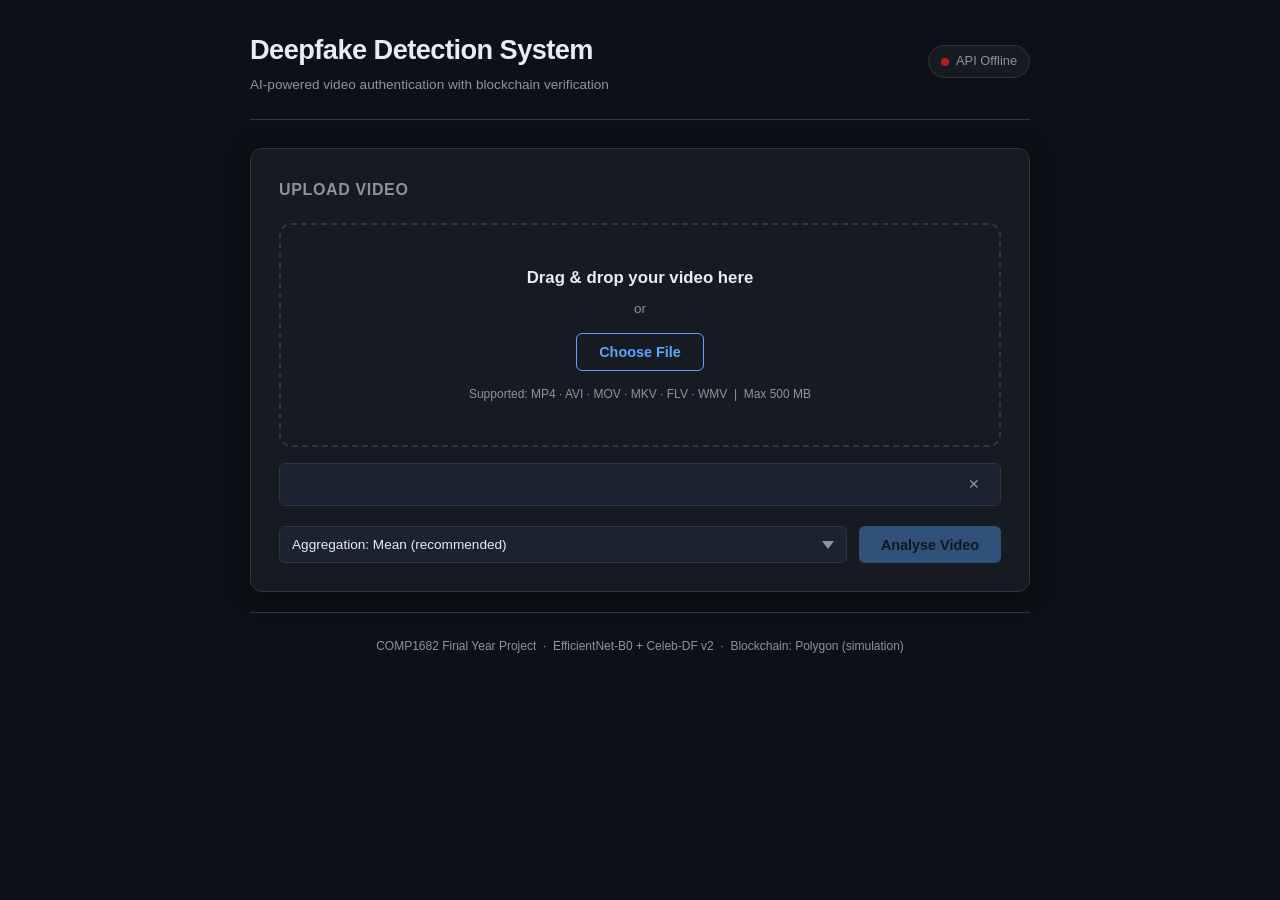
<file: frontend/index.html>
<!DOCTYPE html>
<html lang="en">
<head>
  <meta charset="UTF-8">
  <meta name="viewport" content="width=device-width, initial-scale=1.0">
  <title>Deepfake Detection System</title>
  <link rel="stylesheet" href="style.css">
</head>
<body>

  <div class="container">

    <!-- ── Header ─────────────────────────────────────────────── -->
    <header class="site-header">
      <div class="header-inner">
        <div class="logo-area">
          <div>
            <h1>Deepfake Detection System</h1>
            <p class="tagline">AI-powered video authentication with blockchain verification</p>
          </div>
        </div>
        <div class="api-badge" id="apiBadge" aria-live="polite">
          <span class="badge-dot" id="badgeDot"></span>
          <span id="apiStatus">Connecting…</span>
        </div>
      </div>
    </header>

    <main>

      <!-- ── Upload card ─────────────────────────────────────── -->
      <section id="uploadSection" class="card" aria-label="Video upload">
        <h2 class="card-title">Upload Video</h2>

        <div class="upload-area" id="uploadArea" tabindex="0"
             role="button" aria-label="Drag and drop video, or click to browse">
          <p class="upload-primary">Drag &amp; drop your video here</p>
          <p class="upload-secondary">or</p>
          <button class="btn btn-outline" id="browseBtn" type="button">Choose File</button>
          <input type="file" id="fileInput"
                 accept=".mp4,.avi,.mov,.mkv,.flv,.wmv" hidden
                 aria-label="Video file input">
          <p class="upload-formats">Supported: MP4 · AVI · MOV · MKV · FLV · WMV &nbsp;|&nbsp; Max 500 MB</p>
        </div>

        <div class="selected-file" id="selectedFile" hidden>
          <span class="file-name" id="fileName"></span>
          <span class="file-size" id="fileSize"></span>
          <button class="btn-icon" id="clearFileBtn" type="button"
                  aria-label="Remove selected file">✕</button>
        </div>

        <div class="upload-actions">
          <select id="aggregationSelect" class="select-input"
                  aria-label="Aggregation method">
            <option value="mean">Aggregation: Mean (recommended)</option>
            <option value="max">Aggregation: Max</option>
            <option value="median">Aggregation: Median</option>
            <option value="weighted">Aggregation: Weighted</option>
          </select>
          <button class="btn btn-primary" id="analyseBtn" type="button" disabled>
            Analyse Video
          </button>
        </div>
      </section>

      <!-- ── Loading card ────────────────────────────────────── -->
      <section id="loadingSection" class="card" hidden aria-live="polite" aria-label="Processing">
        <div class="loading-inner">
          <div class="spinner" role="status">
            <div class="spinner-ring"></div>
          </div>
          <h2>Analysing video…</h2>
          <p class="loading-sub">Extracting frames · Detecting faces · Running classifier</p>
          <div class="elapsed-bar">
            <span class="elapsed-label">Elapsed:</span>
            <span class="elapsed-time" id="elapsedTime">0s</span>
          </div>
        </div>
      </section>

      <!-- ── Results card ────────────────────────────────────── -->
      <section id="resultsSection" class="card" hidden aria-label="Detection results">

        <div class="result-verdict" id="resultVerdict">
          <span class="verdict-label" id="verdictLabel"></span>
        </div>

        <div class="confidence-bar-wrap">
          <div class="confidence-labels">
            <span>REAL</span>
            <span>FAKE</span>
          </div>
          <div class="confidence-track" role="progressbar"
               aria-label="Fake probability"
               aria-valuemin="0" aria-valuemax="100" id="confTrack">
            <div class="confidence-fill" id="confidenceFill"></div>
            <div class="confidence-thumb" id="confidenceThumb"></div>
          </div>
          <div class="confidence-pct" id="confidencePct"></div>
        </div>

        <div class="result-grid">
          <div class="result-item">
            <span class="ri-label">Filename</span>
            <span class="ri-value" id="riFilename"></span>
          </div>
          <div class="result-item">
            <span class="ri-label">Frames analysed</span>
            <span class="ri-value" id="riFrames"></span>
          </div>
          <div class="result-item">
            <span class="ri-label">Faces detected</span>
            <span class="ri-value" id="riFaces"></span>
          </div>
          <div class="result-item">
            <span class="ri-label">Processing time</span>
            <span class="ri-value" id="riTime"></span>
          </div>
          <div class="result-item result-item--full">
            <span class="ri-label">SHA-256 hash
              <button class="btn-copy" id="copyHashBtn" type="button"
                      aria-label="Copy hash to clipboard">Copy</button>
            </span>
            <code class="ri-hash" id="riHash"></code>
          </div>
        </div>

        <!-- Blockchain section -->
        <div class="blockchain-section" id="blockchainSection">
          <h3 class="bc-title">Blockchain Verification</h3>
          <p class="bc-desc">Register this file's hash on the blockchain to prove it existed
            in this exact state. Anyone can later verify the file hasn't been tampered with.</p>
          <div class="bc-actions">
            <button class="btn btn-outline" id="registerBtn" type="button">Register on Blockchain</button>
            <button class="btn btn-ghost" id="verifyBtn" type="button">Verify Existing Hash</button>
          </div>
          <div class="bc-result" id="bcResult" hidden></div>
        </div>

        <div class="result-actions">
          <button class="btn btn-primary" id="newUploadBtn" type="button">
            Analyse Another Video
          </button>
        </div>
      </section>

      <!-- ── Error card ──────────────────────────────────────── -->
      <section id="errorSection" class="card card--error" hidden aria-live="assertive">
        <div class="error-inner">
          <p class="error-message" id="errorMessage"></p>
          <button class="btn btn-primary" id="retryBtn" type="button">Try Again</button>
        </div>
      </section>

    </main>

    <!-- ── Footer ─────────────────────────────────────────────── -->
    <footer class="site-footer">
      <p>
        COMP1682 Final Year Project &nbsp;·&nbsp;
        EfficientNet-B0 + Celeb-DF v2 &nbsp;·&nbsp;
        Blockchain: Polygon (simulation)
      </p>
    </footer>

  </div><!-- .container -->

  <script src="script.js"></script>
</body>
</html>
</file>
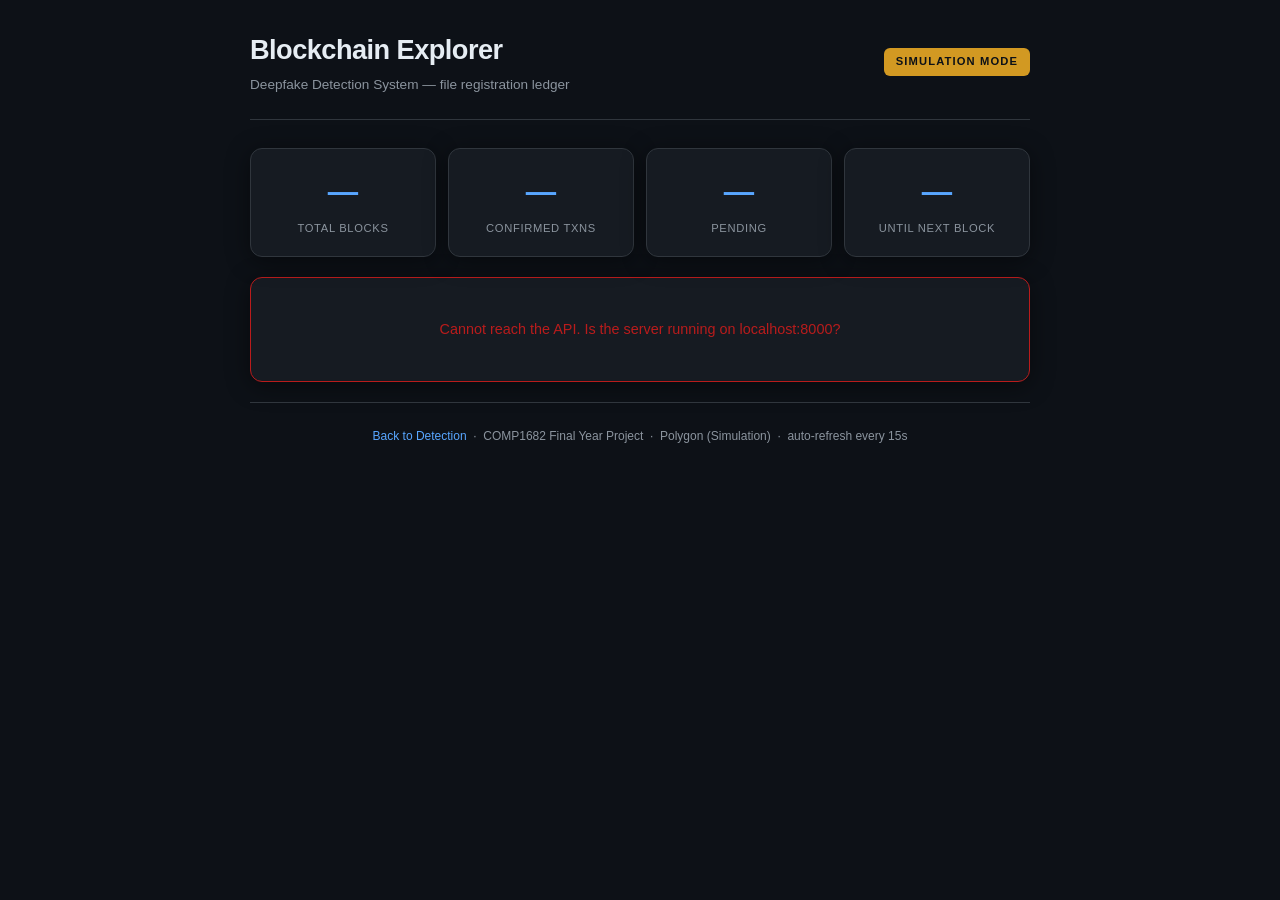
<file: frontend/blockchain.html>
<!DOCTYPE html>
<html lang="en">
<head>
  <meta charset="UTF-8">
  <meta name="viewport" content="width=device-width, initial-scale=1.0">
  <title>Blockchain Explorer — Deepfake Detection</title>
  <link rel="stylesheet" href="style.css">
  <link rel="stylesheet" href="blockchain.css">
</head>
<body>

  <div class="container">

    <!-- Header -->
    <header class="site-header">
      <div class="header-inner">
        <div class="logo-area">
          <div>
            <h1>Blockchain Explorer</h1>
            <p class="tagline">Deepfake Detection System — file registration ledger</p>
          </div>
        </div>
        <div class="sim-badge">SIMULATION MODE</div>
      </div>
    </header>

    <main>

      <!-- Stats row -->
      <div class="stats-row" id="statsRow">
        <div class="stat-card">
          <div class="stat-value" id="statBlocks">—</div>
          <div class="stat-label">Total Blocks</div>
        </div>
        <div class="stat-card">
          <div class="stat-value" id="statTx">—</div>
          <div class="stat-label">Confirmed Txns</div>
        </div>
        <div class="stat-card">
          <div class="stat-value" id="statPending">—</div>
          <div class="stat-label">Pending</div>
        </div>
        <div class="stat-card">
          <div class="stat-value" id="statUntilNext">—</div>
          <div class="stat-label">Until Next Block</div>
        </div>
      </div>

      <!-- Pending transactions -->
      <section id="pendingSection" class="card pending-card" hidden>
        <h2 class="card-title">Pending Transactions</h2>
        <p class="pending-note" id="pendingNote"></p>
        <div id="pendingList"></div>
      </section>

      <!-- Chain blocks -->
      <div id="chainContainer"></div>

      <!-- Empty state -->
      <section id="emptyState" class="card" hidden>
        <p class="empty-msg">
          No transactions yet. Register a file from the detection page to create
          the first transaction.
        </p>
      </section>

      <!-- Error state -->
      <section id="errorState" class="card card--error" hidden>
        <p class="empty-msg" style="color: var(--fake)" id="errorMsg"></p>
      </section>

    </main>

    <footer class="site-footer">
      <p>
        <a href="index.html" class="footer-back">Back to Detection</a>
        &nbsp;·&nbsp;
        COMP1682 Final Year Project &nbsp;·&nbsp;
        Polygon (Simulation) &nbsp;·&nbsp;
        <span id="refreshNote">auto-refresh every 15s</span>
      </p>
    </footer>

  </div>

  <script src="blockchain.js"></script>
</body>
</html>
</file>
<file: frontend/style.css>
/* ============================================================
   Deepfake Detection System — stylesheet
   Vanilla CSS, no external dependencies
   ============================================================ */

/* ── Reset & base ─────────────────────────────────────────── */
*, *::before, *::after { box-sizing: border-box; margin: 0; padding: 0; }

:root {
  --bg:          #0d1117;
  --surface:     #161b22;
  --surface-alt: #1c2330;
  --border:      #30363d;
  --text:        #e6edf3;
  --text-muted:  #8b949e;
  --accent:      #58a6ff;
  --accent-dim:  #1f3d5c;
  --real:        #1a7f37;
  --real-bg:     #0a1f10;
  --fake:        #b91c1c;
  --fake-bg:     #270a0a;
  --warning:     #d29922;
  --radius:      12px;
  --radius-sm:   6px;
  --shadow:      0 4px 24px rgba(0,0,0,.45);
  --trans:        0.22s ease;
}

html { font-size: 16px; scroll-behavior: smooth; }

body {
  font-family: -apple-system, BlinkMacSystemFont, 'Segoe UI', Roboto,
               'Helvetica Neue', Arial, sans-serif;
  background: var(--bg);
  color: var(--text);
  line-height: 1.6;
  min-height: 100vh;
  padding: 0 16px 40px;
}

/* ── Layout ───────────────────────────────────────────────── */
.container {
  max-width: 780px;
  margin: 0 auto;
}

/* ── Header ───────────────────────────────────────────────── */
.site-header {
  padding: 28px 0 24px;
  border-bottom: 1px solid var(--border);
  margin-bottom: 28px;
}

.header-inner {
  display: flex;
  align-items: center;
  justify-content: space-between;
  flex-wrap: wrap;
  gap: 16px;
}

.logo-area {
  display: flex;
  align-items: center;
  gap: 14px;
}

.logo-icon { font-size: 2rem; }

h1 {
  font-size: clamp(1.2rem, 4vw, 1.7rem);
  font-weight: 700;
  letter-spacing: -0.02em;
  color: var(--text);
}

.tagline {
  font-size: 0.85rem;
  color: var(--text-muted);
  margin-top: 2px;
}

/* API badge */
.api-badge {
  display: flex;
  align-items: center;
  gap: 7px;
  font-size: 0.8rem;
  color: var(--text-muted);
  background: var(--surface);
  border: 1px solid var(--border);
  border-radius: 20px;
  padding: 5px 12px;
  white-space: nowrap;
}

.badge-dot {
  width: 8px; height: 8px;
  border-radius: 50%;
  background: var(--text-muted);
  transition: background var(--trans);
}

.badge-dot.online  { background: var(--real); }
.badge-dot.offline { background: var(--fake); }

/* ── Cards ────────────────────────────────────────────────── */
.card {
  background: var(--surface);
  border: 1px solid var(--border);
  border-radius: var(--radius);
  padding: 28px;
  margin-bottom: 20px;
  box-shadow: var(--shadow);
  animation: fadeIn 0.25s ease;
}

.card--error { border-color: var(--fake); }

.card-title {
  font-size: 1rem;
  font-weight: 600;
  color: var(--text-muted);
  letter-spacing: 0.04em;
  text-transform: uppercase;
  margin-bottom: 20px;
}

@keyframes fadeIn {
  from { opacity: 0; transform: translateY(8px); }
  to   { opacity: 1; transform: translateY(0); }
}

/* ── Upload area ──────────────────────────────────────────── */
.upload-area {
  border: 2px dashed var(--border);
  border-radius: var(--radius);
  padding: 40px 24px;
  text-align: center;
  cursor: pointer;
  transition: border-color var(--trans), background var(--trans);
  user-select: none;
  outline: none;
}

.upload-area:hover,
.upload-area:focus,
.upload-area.dragover {
  border-color: var(--accent);
  background: var(--accent-dim);
}

.upload-area.dragover { border-style: solid; }

.upload-icon { font-size: 2.8rem; margin-bottom: 12px; }

.upload-primary {
  font-size: 1.05rem;
  font-weight: 600;
  margin-bottom: 6px;
}

.upload-secondary {
  font-size: 0.85rem;
  color: var(--text-muted);
  margin-bottom: 14px;
}

.upload-formats {
  margin-top: 14px;
  font-size: 0.75rem;
  color: var(--text-muted);
}

/* Selected file row */
.selected-file {
  display: flex;
  align-items: center;
  gap: 10px;
  margin-top: 16px;
  padding: 12px 16px;
  background: var(--surface-alt);
  border: 1px solid var(--border);
  border-radius: var(--radius-sm);
  font-size: 0.9rem;
}

.file-name { flex: 1; min-width: 0; overflow: hidden; text-overflow: ellipsis; white-space: nowrap; font-weight: 500; }
.file-size { color: var(--text-muted); font-size: 0.8rem; white-space: nowrap; }

/* Upload actions row */
.upload-actions {
  display: flex;
  gap: 12px;
  margin-top: 20px;
  flex-wrap: wrap;
}

.select-input {
  flex: 1;
  min-width: 180px;
  background: var(--surface-alt);
  border: 1px solid var(--border);
  color: var(--text);
  border-radius: var(--radius-sm);
  padding: 10px 12px;
  font-size: 0.85rem;
  cursor: pointer;
  appearance: none;
  background-image: url("data:image/svg+xml,%3Csvg xmlns='http://www.w3.org/2000/svg' width='12' height='8' viewBox='0 0 12 8'%3E%3Cpath fill='%238b949e' d='M6 8L0 0h12z'/%3E%3C/svg%3E");
  background-repeat: no-repeat;
  background-position: right 12px center;
  padding-right: 32px;
}

.select-input:focus { outline: none; border-color: var(--accent); }

/* ── Buttons ──────────────────────────────────────────────── */
.btn {
  display: inline-flex;
  align-items: center;
  justify-content: center;
  gap: 6px;
  padding: 10px 22px;
  border-radius: var(--radius-sm);
  font-size: 0.9rem;
  font-weight: 600;
  cursor: pointer;
  border: none;
  transition: opacity var(--trans), transform var(--trans), background var(--trans);
}

.btn:active { transform: scale(0.97); }
.btn:disabled { opacity: 0.4; cursor: not-allowed; transform: none; }

.btn-primary  { background: var(--accent); color: #0d1117; }
.btn-primary:hover:not(:disabled) { opacity: 0.88; }

.btn-outline {
  background: transparent;
  color: var(--accent);
  border: 1.5px solid var(--accent);
}
.btn-outline:hover:not(:disabled) { background: var(--accent-dim); }

.btn-ghost {
  background: transparent;
  color: var(--text-muted);
  border: 1.5px solid var(--border);
}
.btn-ghost:hover { border-color: var(--text-muted); color: var(--text); }

.btn-icon {
  background: none; border: none;
  color: var(--text-muted); cursor: pointer;
  font-size: 0.85rem; padding: 2px 4px;
  border-radius: 4px; line-height: 1;
  transition: color var(--trans);
}
.btn-icon:hover { color: var(--fake); }

.btn-copy {
  background: none; border: 1px solid var(--border);
  color: var(--text-muted); cursor: pointer;
  font-size: 0.7rem; padding: 2px 8px;
  border-radius: 4px; margin-left: 8px;
  transition: border-color var(--trans), color var(--trans);
}
.btn-copy:hover { border-color: var(--accent); color: var(--accent); }
.btn-copy.copied { border-color: var(--real); color: var(--real); }

/* ── Loading ──────────────────────────────────────────────── */
.loading-inner {
  display: flex;
  flex-direction: column;
  align-items: center;
  padding: 12px 0;
  gap: 10px;
}

.loading-inner h2 { font-size: 1.15rem; }

.loading-sub {
  font-size: 0.82rem;
  color: var(--text-muted);
  text-align: center;
}

.spinner { width: 52px; height: 52px; margin-bottom: 4px; }

.spinner-ring {
  width: 100%; height: 100%;
  border: 4px solid var(--border);
  border-top-color: var(--accent);
  border-radius: 50%;
  animation: spin 0.85s linear infinite;
}

@keyframes spin { to { transform: rotate(360deg); } }

.elapsed-bar {
  display: flex;
  align-items: center;
  gap: 6px;
  font-size: 0.8rem;
  color: var(--text-muted);
  margin-top: 4px;
}

/* ── Results ──────────────────────────────────────────────── */
.result-verdict {
  display: flex;
  align-items: center;
  justify-content: center;
  gap: 16px;
  padding: 24px;
  border-radius: var(--radius);
  margin-bottom: 24px;
  font-size: 2rem;
  font-weight: 800;
  letter-spacing: -0.02em;
  text-transform: uppercase;
}

.result-verdict.real { background: var(--real-bg); color: var(--real); border: 1px solid var(--real); }
.result-verdict.fake { background: var(--fake-bg); color: var(--fake); border: 1px solid var(--fake); }

.verdict-icon { font-size: 2.2rem; }

/* Confidence bar */
.confidence-bar-wrap { margin-bottom: 28px; }

.confidence-labels {
  display: flex;
  justify-content: space-between;
  font-size: 0.75rem;
  color: var(--text-muted);
  margin-bottom: 6px;
  font-weight: 600;
  letter-spacing: 0.05em;
}

.confidence-track {
  position: relative;
  height: 10px;
  background: var(--surface-alt);
  border-radius: 5px;
  overflow: visible;
  border: 1px solid var(--border);
}

.confidence-fill {
  height: 100%;
  background: linear-gradient(90deg, var(--real) 0%, var(--warning) 50%, var(--fake) 100%);
  border-radius: 5px;
  transition: width 0.7s cubic-bezier(0.34, 1.56, 0.64, 1);
}

.confidence-thumb {
  position: absolute;
  top: 50%; transform: translate(-50%, -50%);
  width: 16px; height: 16px;
  background: var(--text);
  border-radius: 50%;
  border: 2px solid var(--bg);
  box-shadow: 0 0 0 2px var(--accent);
  transition: left 0.7s cubic-bezier(0.34, 1.56, 0.64, 1);
}

.confidence-pct {
  text-align: right;
  font-size: 0.8rem;
  color: var(--text-muted);
  margin-top: 6px;
}

/* Result grid */
.result-grid {
  display: grid;
  grid-template-columns: 1fr 1fr;
  gap: 12px;
  margin-bottom: 24px;
}

.result-item {
  background: var(--surface-alt);
  border: 1px solid var(--border);
  border-radius: var(--radius-sm);
  padding: 12px 14px;
}

.result-item--full { grid-column: 1 / -1; }

.ri-label {
  display: flex;
  align-items: center;
  font-size: 0.72rem;
  color: var(--text-muted);
  font-weight: 600;
  letter-spacing: 0.06em;
  text-transform: uppercase;
  margin-bottom: 4px;
}

.ri-value {
  font-size: 0.92rem;
  font-weight: 500;
  word-break: break-all;
}

.ri-hash {
  display: block;
  font-family: 'SFMono-Regular', Consolas, 'Liberation Mono', Menlo, monospace;
  font-size: 0.75rem;
  color: var(--text-muted);
  word-break: break-all;
  letter-spacing: 0.04em;
}

/* Blockchain */
.blockchain-section {
  border: 1px solid var(--border);
  border-radius: var(--radius);
  padding: 20px;
  margin-bottom: 20px;
  background: var(--surface-alt);
}

.bc-title {
  font-size: 0.95rem;
  font-weight: 600;
  margin-bottom: 8px;
}

.bc-desc {
  font-size: 0.82rem;
  color: var(--text-muted);
  margin-bottom: 16px;
  line-height: 1.5;
}

.bc-actions { display: flex; gap: 10px; flex-wrap: wrap; }

.bc-result {
  margin-top: 16px;
  padding: 14px 16px;
  border-radius: var(--radius-sm);
  font-size: 0.85rem;
  border: 1px solid var(--border);
  line-height: 1.55;
  animation: fadeIn 0.2s ease;
}

.bc-result.bc-ok      { border-color: var(--real); background: var(--real-bg); color: var(--real); }
.bc-result.bc-fail    { border-color: var(--fake); background: var(--fake-bg); color: var(--fake); }
.bc-result.bc-neutral { border-color: var(--accent); background: var(--accent-dim); color: var(--accent); }

/* Rich blockchain result rows */
.bc-status { font-weight: 600; margin-bottom: 10px; }
.bc-detail-row {
  display: flex;
  gap: 8px;
  align-items: baseline;
  margin-top: 6px;
  font-size: 0.8rem;
}
.bc-key {
  color: inherit;
  opacity: 0.7;
  min-width: 72px;
  font-size: 0.72rem;
  text-transform: uppercase;
  letter-spacing: 0.06em;
  flex-shrink: 0;
}
.bc-mono {
  font-family: 'SFMono-Regular', Consolas, 'Liberation Mono', Menlo, monospace;
  font-size: 0.72rem;
  word-break: break-all;
}
.bc-link {
  display: inline-block;
  margin-top: 12px;
  font-size: 0.8rem;
  color: inherit;
  text-decoration: underline;
  opacity: 0.85;
  cursor: pointer;
}
.bc-link:hover { opacity: 1; }

.result-actions { display: flex; justify-content: flex-end; }

/* Error */
.error-inner {
  display: flex;
  flex-direction: column;
  align-items: center;
  gap: 14px;
  text-align: center;
  padding: 8px 0;
}

.error-icon { font-size: 2.2rem; }
.error-message { color: var(--fake); font-size: 0.95rem; max-width: 440px; line-height: 1.5; }

/* ── Footer ───────────────────────────────────────────────── */
.site-footer {
  text-align: center;
  font-size: 0.75rem;
  color: var(--text-muted);
  padding: 24px 0 4px;
  border-top: 1px solid var(--border);
  margin-top: 12px;
}

/* ── Responsive ───────────────────────────────────────────── */
@media (max-width: 600px) {
  .header-inner { flex-direction: column; align-items: flex-start; }
  .card { padding: 20px 16px; }
  .result-grid { grid-template-columns: 1fr; }
  .result-verdict { font-size: 1.5rem; }
  .upload-actions { flex-direction: column; }
  .select-input { min-width: unset; width: 100%; }
  .btn { width: 100%; }
  .bc-actions { flex-direction: column; }
}
</file>
<file: frontend/blockchain.css>
/* Blockchain Explorer — additional styles (extends style.css) */

/* ── Simulation badge ─────────────────────────────────────── */
.sim-badge {
  background: var(--warning);
  color: #0d1117;
  font-size: 0.7rem;
  font-weight: 700;
  letter-spacing: 0.1em;
  text-transform: uppercase;
  padding: 5px 12px;
  border-radius: var(--radius-sm);
  white-space: nowrap;
}

/* ── Stats row ────────────────────────────────────────────── */
.stats-row {
  display: grid;
  grid-template-columns: repeat(4, 1fr);
  gap: 12px;
  margin-bottom: 20px;
}

.stat-card {
  background: var(--surface);
  border: 1px solid var(--border);
  border-radius: var(--radius);
  padding: 18px 16px;
  text-align: center;
  box-shadow: var(--shadow);
}

.stat-value {
  font-size: 1.9rem;
  font-weight: 700;
  color: var(--accent);
  margin-bottom: 4px;
  font-variant-numeric: tabular-nums;
}

.stat-label {
  font-size: 0.7rem;
  color: var(--text-muted);
  text-transform: uppercase;
  letter-spacing: 0.06em;
}

/* ── Pending card ─────────────────────────────────────────── */
.pending-card { border-color: var(--warning); }

.pending-note {
  font-size: 0.82rem;
  color: var(--warning);
  margin-bottom: 14px;
}

/* ── Block cards ──────────────────────────────────────────── */
.block-card {
  background: var(--surface);
  border: 1px solid var(--border);
  border-radius: var(--radius);
  padding: 20px 24px;
  margin-bottom: 12px;
  box-shadow: var(--shadow);
  animation: fadeIn 0.25s ease;
}

.block-genesis {
  border-color: var(--accent-dim);
  opacity: 0.65;
}

.block-header {
  display: flex;
  justify-content: space-between;
  align-items: baseline;
  margin-bottom: 14px;
  gap: 12px;
}

.block-number {
  font-size: 1rem;
  font-weight: 700;
  color: var(--accent);
}

.block-time {
  font-size: 0.78rem;
  color: var(--text-muted);
  white-space: nowrap;
}

.genesis-badge {
  display: inline-block;
  font-size: 0.62rem;
  background: var(--accent-dim);
  color: var(--accent);
  border-radius: 3px;
  padding: 1px 6px;
  margin-left: 8px;
  vertical-align: middle;
  letter-spacing: 0.08em;
  font-weight: 600;
}

/* ── Block hashes ─────────────────────────────────────────── */
.block-hashes {
  background: var(--surface-alt);
  border: 1px solid var(--border);
  border-radius: var(--radius-sm);
  padding: 10px 14px;
  margin-bottom: 14px;
}

.hash-row {
  display: flex;
  gap: 12px;
  align-items: baseline;
  margin-bottom: 5px;
}

.hash-row:last-child { margin-bottom: 0; }

.hash-key {
  font-size: 0.68rem;
  color: var(--text-muted);
  text-transform: uppercase;
  letter-spacing: 0.06em;
  min-width: 68px;
  flex-shrink: 0;
}

.hash-val {
  font-family: 'SFMono-Regular', Consolas, 'Liberation Mono', Menlo, monospace;
  font-size: 0.72rem;
  word-break: break-all;
  color: var(--text);
}

.hash-muted { color: var(--text-muted); }

/* ── Transaction count line ───────────────────────────────── */
.block-tx-count {
  font-size: 0.74rem;
  color: var(--text-muted);
  font-weight: 600;
  text-transform: uppercase;
  letter-spacing: 0.06em;
  margin-bottom: 10px;
}

.genesis-note {
  font-style: italic;
  font-weight: 400;
  text-transform: none;
  letter-spacing: 0;
}

/* ── Transaction rows ─────────────────────────────────────── */
.tx-list {
  display: flex;
  flex-direction: column;
  gap: 8px;
}

.tx-row {
  background: var(--surface-alt);
  border: 1px solid var(--border);
  border-radius: var(--radius-sm);
  padding: 10px 14px;
  font-size: 0.78rem;
}

.tx-hash {
  margin-bottom: 5px;
  word-break: break-all;
}

.tx-hash code,
.tx-filehash code {
  font-family: 'SFMono-Regular', Consolas, 'Liberation Mono', Menlo, monospace;
  font-size: 0.71rem;
}

.tx-label {
  display: inline-block;
  font-size: 0.62rem;
  background: var(--accent-dim);
  color: var(--accent);
  border-radius: 3px;
  padding: 1px 5px;
  font-weight: 600;
  letter-spacing: 0.05em;
  margin-right: 5px;
  vertical-align: middle;
}

.tx-meta {
  display: flex;
  justify-content: space-between;
  align-items: baseline;
  margin: 5px 0;
  gap: 12px;
}

.tx-filename {
  font-weight: 500;
  color: var(--text);
  overflow: hidden;
  text-overflow: ellipsis;
  white-space: nowrap;
}

.tx-time {
  font-size: 0.72rem;
  color: var(--text-muted);
  white-space: nowrap;
}

.tx-filehash {
  word-break: break-all;
  color: var(--text-muted);
}

/* ── Empty / error ────────────────────────────────────────── */
.empty-msg {
  text-align: center;
  color: var(--text-muted);
  font-size: 0.9rem;
  padding: 12px 0;
}

/* ── Footer ───────────────────────────────────────────────── */
.footer-back {
  color: var(--accent);
  text-decoration: none;
}

.footer-back:hover { text-decoration: underline; }

/* ── Responsive ───────────────────────────────────────────── */
@media (max-width: 600px) {
  .stats-row { grid-template-columns: 1fr 1fr; }
  .block-header { flex-direction: column; gap: 4px; }
  .hash-row { flex-direction: column; gap: 2px; }
  .tx-meta { flex-direction: column; gap: 2px; }
  .block-card { padding: 16px; }
}
</file>
